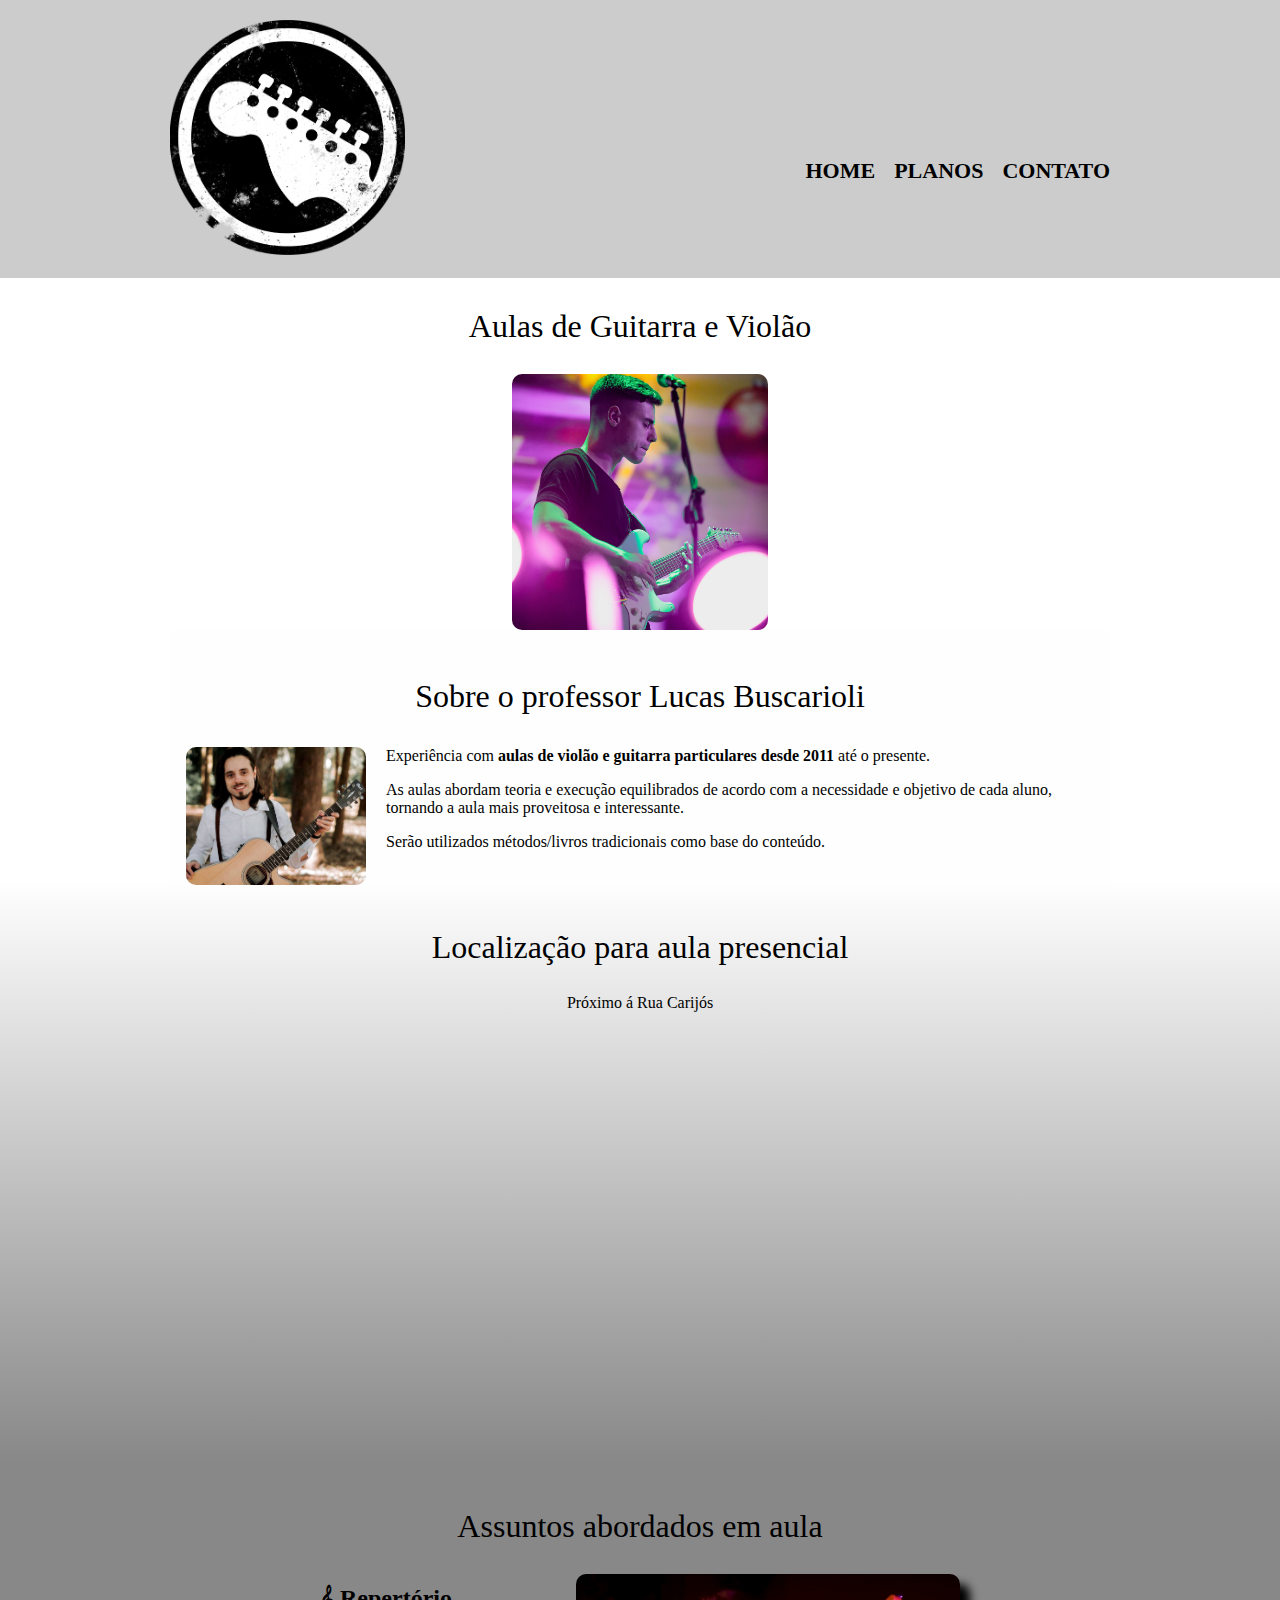
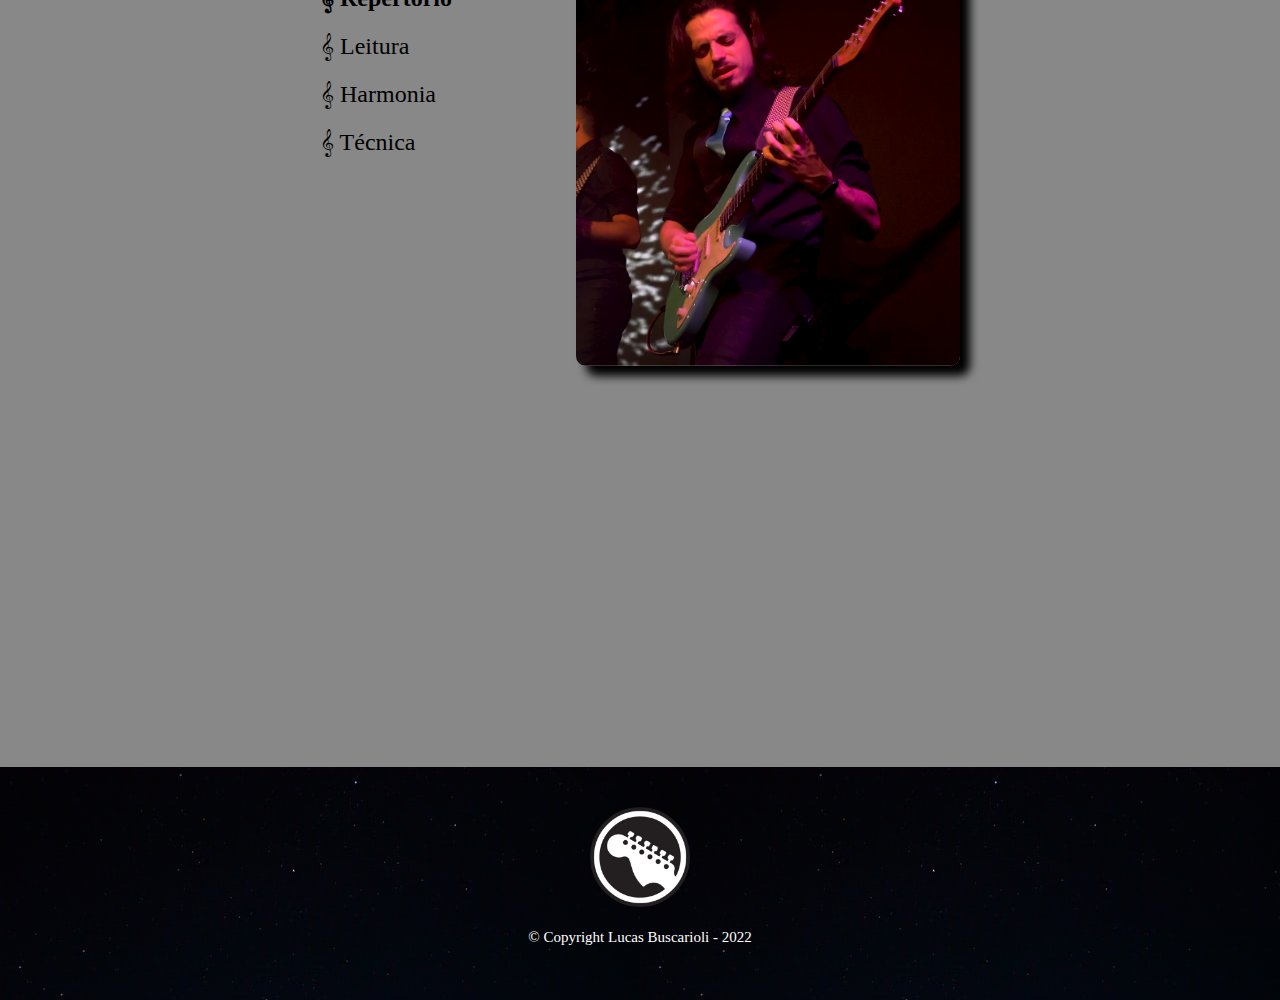
<file: index.html>
<!DOCTYPE html>
<html lang="pt-br">
	<head>
		<meta charset="utf-8">
		<meta name="viewport" content="width=device-width">
		<title>Lucas Buscarioli Aulas de Música</title>
		<link rel="stylesheet" href="reset.css">
		<link rel="stylesheet" href="style.css">
	</head>
	<body>
		<header>
			<div class="caixa">
				<h1><img class="logo-principal" src="img\logo-guitar.png"></h1>
				<nav>
					<ul>
						<li><a href= "index.html">Home</a></li>
						<li><a href="planos.html">Planos</a></li>
						<li><a href="contato.html">Contato</a></li>
					</ul>
				</nav>
			</div>
		</header>
		<main>
			<section>
				<h1 class="titulo-principal"> Aulas de Guitarra e Violão </h1>
				<img class="foto-palco" src="img\foto-osasco.jpg" alt="foto no palco com luzes verdes e roxas">
			</section>
			
			<div class="principal">
				<h2 class="titulo-principal"> Sobre o professor Lucas Buscarioli </h2>

				<img class="foto-frente" src="img\foto-frente.jpg" alt="foto no parque segurando violão">

				<p>Experiência com <strong>aulas de violão e guitarra particulares desde 2011</strong> até o presente.</p> 

				<p>As aulas abordam teoria e execução equilibrados de acordo com a necessidade e objetivo de cada aluno, tornando a aula mais proveitosa e interessante.</p>

				<p>Serão utilizados métodos/livros tradicionais como base do conteúdo.</p>
			</div>
			
			<section class="mapa">
				<h3 class="titulo-principal">Localização para aula presencial</h3>
				<p>Próximo á Rua Carijós</p>
				<div class="mapa-conteudo">
					<iframe src="https://www.google.com/maps/embed?pb=!1m18!1m12!1m3!1d1826.9109872321262!2d-46.526920825873916!3d-23.68232363916577!2m3!1f0!2f0!3f0!3m2!1i1024!2i768!4f13.1!3m3!1m2!1s0x94ce420d38c4f663%3A0xfe89705a2fb0d5a1!2sR.%20Humberto%20de%20Campos%20-%20Vila%20Eldizia%2C%20Santo%20Andr%C3%A9%20-%20SP%2C%2009181-690!5e0!3m2!1spt-BR!2sbr!4v1660619548584!5m2!1spt-BR!2sbr" width="100%" height="400" style="border:0;" allowfullscreen="" loading="lazy" referrerpolicy="no-referrer-when-downgrade"></iframe>
				</div>
			</section>

			<section class="assuntos">
				<h3 class="titulo-principal">Assuntos abordados em aula</h3>

				<div class="conteudo-assuntos">
					<ul class="lista-assuntos">
						<li class="itens">Repertório</li>
						<li class="itens">Leitura</li>
						<li class="itens">Harmonia</li>
						<li class="itens">Técnica</li>
					</ul><img src="img\foto-inova.png" class="foto-assuntos">
				</div>
				<div class="video">
					<iframe width="100%" height="315" src="https://www.youtube.com/embed/72_6tDMD4E8" title="YouTube video player" frameborder="0" allow="accelerometer; autoplay; clipboard-write; encrypted-media; gyroscope; picture-in-picture" allowfullscreen></iframe>
				</div>
			</section>
		</main>
		
		<footer>
			<img id="imagem-footer" src="img\logo-footer.png">
			<p class="copyright">&copy; Copyright Lucas Buscarioli - 2022</p>
		</footer>
		<script src="main.js"></script> 
	</body>
</html>
</file>
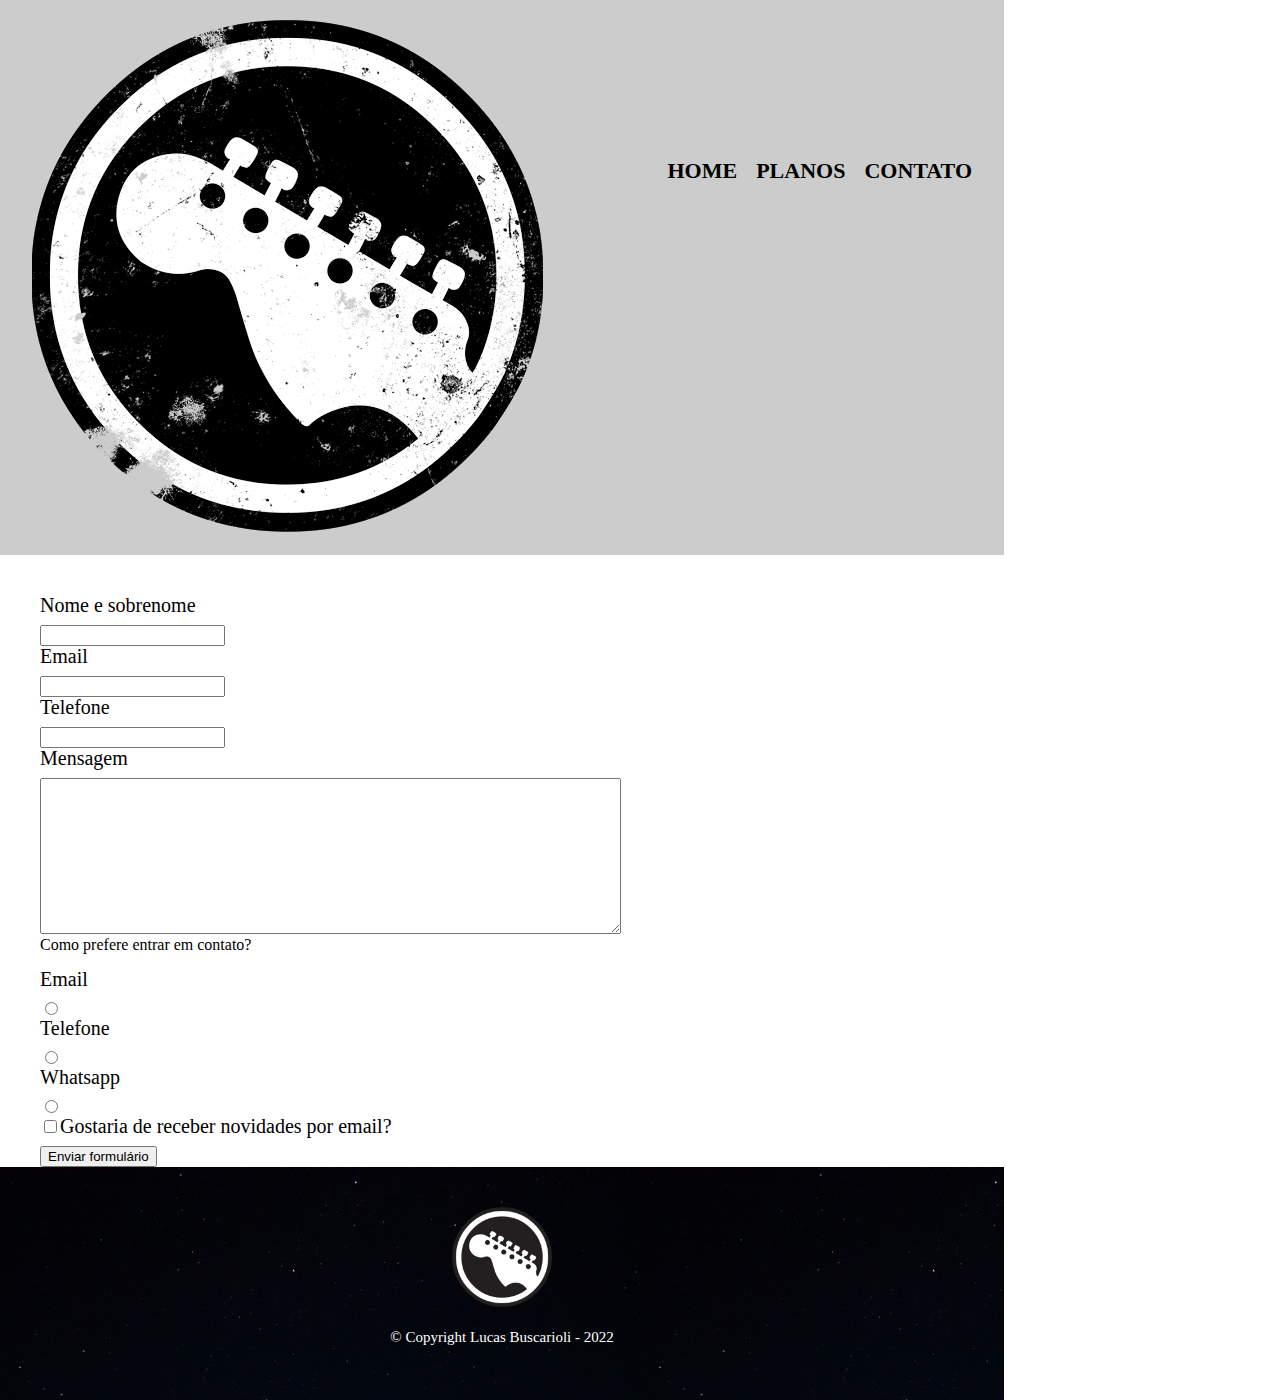
<file: contato.html>
<!DOCTYPE html>
<html>

	<head>
		<meta charset="UTF-8">
		<title>Contato - Aulas de Guitarra e Violão</title>
		
		<link rel="stylesheet" href="reset.css">
		<link rel="stylesheet" href="style.css">

	</head>

	<body>
		<header>
			<div class="caixa">
				<h1><img id="logo-principal" src="logo-guitar.png"></h1>

				<nav>
					<ul>
						<li><a href= "index.html"> Home</a></li>
						<li><a href="planos.html">Planos</a></li>
						<li><a href="contato.html">Contato</a></li>
					</ul>
				</nav>
			</div>
		</header>
		
		<main>
			<form>
				<label for="nomesobrenome">Nome e sobrenome</label>
				<input type="text" id="nomesobrenome">

				<label for="email">Email</label>
				<input type="text" id="email">

				<label for="telefone">Telefone</label>
				<input type="text" id="telefone">

				<label for="mensagem">Mensagem</label>
				<textarea cols="70" rows="10" id="mensagem"></textarea>

				<div>
					<p>Como prefere entrar em contato?</p>
					<label for="radio-email">Email</label>
					<input type="radio" name="contato" value="email" id="radio-email">

					<label for="radio-telefone">Telefone</label>
					<input type="radio" name="contato" value="telefone" id="radio-telefone">

					<label for="radio-whatsapp">Whatsapp</label>
					<input type="radio" name="contato" value="whatsapp" id="radio-whatsapp">
				</div>

				<label><input type="checkbox">Gostaria de receber novidades por email?</label>

				<input type="submit" value="Enviar formulário">
			</form>
		</main>

		<footer>
			<img id="imagem-footer" src="logo-footer.png">
			<p class="copyright">&copy; Copyright Lucas Buscarioli - 2022</p>
		</footer>
	</body>

</html>
</file>
<file: style.css>
.planos{
	width: 940px;
	margin: 0 auto;
	padding: 50px 0;
}

.planos li {
	display: inline-block;
	text-align: center;
	width: 29%;
	vertical-align: top;
	margin: 0 1.5%;
	padding: 30px 20px;
	box-sizing: border-box;
	border: 2px solid #000000;
	border-radius: 10px;
}

.planos li:hover {
	border-color: purple;
}

.planos li:active {
	border-color: white;
}

.planos li:hover h2 {
	font-size: 35px;
}

.planos h2 {
	font-size: 26px;
	font-weight: bold;
}

#imagem-planos {
	padding: 20px 0;
	width: 80%;
}

.plano-descricao {
	font-size: 17px;
	line-height: normal;
}

.plano-preco {
	font-size: 20px;
	font-weight: bold;
	margin-top: 10px;
}

/* CSS FORM!!! //////////////////////// */

form {
	margin: 40px 0 0 40px;
}

form label, form legend {
	display: block;
	font-size: 20px;
	margin: 0 0 10px;
}

.input-padrao {
	display: block;
	margin: 0 0 20px;
	padding: 8px 25px;
	width: 50%;
}

.checkbox {
	margin: 20px 0;
}

.enviar {
	width: 40%;
	padding: 15px 0;
	background: purple;
	color:white;
	font-weight: bold;
	font-size: 18px;
	border: none;
	border-radius: 5px;
	transition: 500ms all;
	cursor: pointer;
}

.enviar:hover {
	background: darkseagreen;
	transform: scale(1.1);
}

table {
	margin: 40px 40px 40px 40px; 
	width: 20%;
}

thead {
	background: purple;
	color: white;
	font-weight: bold;
}

td, th {
	border: 1px solid #000000;
	padding: 8px 15px;
}


/* CSS HOME!!!! //////////////////////////////////*/ 


header {
	background: #CCCCCC;
	padding: 20px 2em;
}

.logo-principal {
	width: 25%;
}

.caixa {
	width: 940px;
	position: relative;
	margin: 0 auto;
}

body {
	font-family: Verdana;
	width: fit-content;
}

nav {
	position: absolute;
	top: 140px;
	right: 0;
}

nav li {
	display: inline;
	margin: 0 0 0 15px;
}

nav a {
	text-transform: uppercase;
	color: #000000;
	font-weight: bold;
	font-size: 22px;
	text-decoration: none;
	transition: 200ms;
}

nav a:hover {
	color: purple;
	text-decoration: underline;
	text-shadow: 2px 2px 2px #000000;
}

.titulo-principal {
	text-align: center;
	margin: 20px auto;
	font-size: 2em;
	margin: 1em 0 1em;
	clear: left;
}

.foto-palco {
	display: block;
	margin-left: auto;
	margin-right: auto;
	width: 20%;
	margin-top: 20px;
	border-radius: 10px;
}

.foto-frente {
	width: 180px;
	float: left;
	margin: 0 20px 20px 0;
	border-radius: 10px;
}

.principal {
	padding: 1em;
	background: #FEFEFE;
	box-sizing: border-box;
	line-height: normal;
	width: 940px;
	margin: 0 auto;
}

p {
	margin: 0 0 1em;
}

div p strong{
	font-weight: bold;
}

.mapa {
	padding: 1em 0;
	background: linear-gradient(#FEFEFE, #888888);
}

.mapa-conteudo {
	width: 940px;
	margin: 0 auto;
}

.mapa p {
	margin: 0 0 2em;
	text-align: center;
}

.assuntos {
	padding: 1em 0;
	background: #888888;
}

.conteudo-assuntos {
	width: 640px;
	margin: 2em auto
}

.lista-assuntos {
	width: 40%;
	display: inline-block;
	font-size: 1.5em;
	vertical-align: top;
}

.itens {
	line-height: 2;
}

.itens:before {
	content: "𝄞  "
}

.itens:first-child {
	font-weight: bold;
}

.foto-assuntos {
	width: 60%;
	border-radius: 10px;
	transition: 300ms;
	box-shadow: 10px 10px 10px #000000;
}

.foto-assuntos:hover {
	opacity: 0.9;
	box-shadow: 5px 5px 5px rgb(81, 0, 41);
}

.video {
	width: 560px;
	margin: 2em auto;
}

footer {
	text-align: center;
	background: url("img/bg.jpg");
	padding: 40px 0;
}

#imagem-footer {
	width: 100px;
}

.copyright {
	color: white;
	font-size: 15px;
	margin-top: 20px;
}

@media screen and (max-width: 480px) {

	.caixa, .principal, .conteudo-assuntos, .mapa-conteudo, .video {
		width: auto;
		margin: 1em 1em;
	}

	header {
		padding: 1em;
	}

	.titulo-principal {
		font-size: 1.5em;
    	font-weight: bold;
    	margin: 1em;
	}

	.foto-palco, .foto-frente{
		width: 75%;
		float: none;
		display: block;
		margin-left: auto;
		margin-right: auto;
	}

	h1 {
		text-align: center;
	}

	nav {
		position: static;
		text-align: center;
	}

	nav li {
		display: block;
		margin: 1em 1em;
	}

	.lista-assuntos, .foto-assuntos {
		width: 100%;
		margin-bottom: 1em;
	}

	/* CSS PLANOS !!!!!!!!!!!!!!!!!!!!!!!!!!!!!!!!!!!!!!!!!!!!!!!!!!!!!!!!!*/

	.planos, .planos li {
		width: auto;
		margin: 0.5em;
	}

	/* CSS FORM !!!!!!!!!!!!!!!!!!!!!!!!!!!!!!!!!!!!!!!!!!!!!!!!!!!!!!!!!*/

	form {
		margin: 1.5em;
	}

	.input-padrao {
		width: 80%;
		text-align: center;
	}

	.enviar {
		width: fit-content;
		padding: 10px 10px;
		font-size: 1em;
	}
}
</file>
